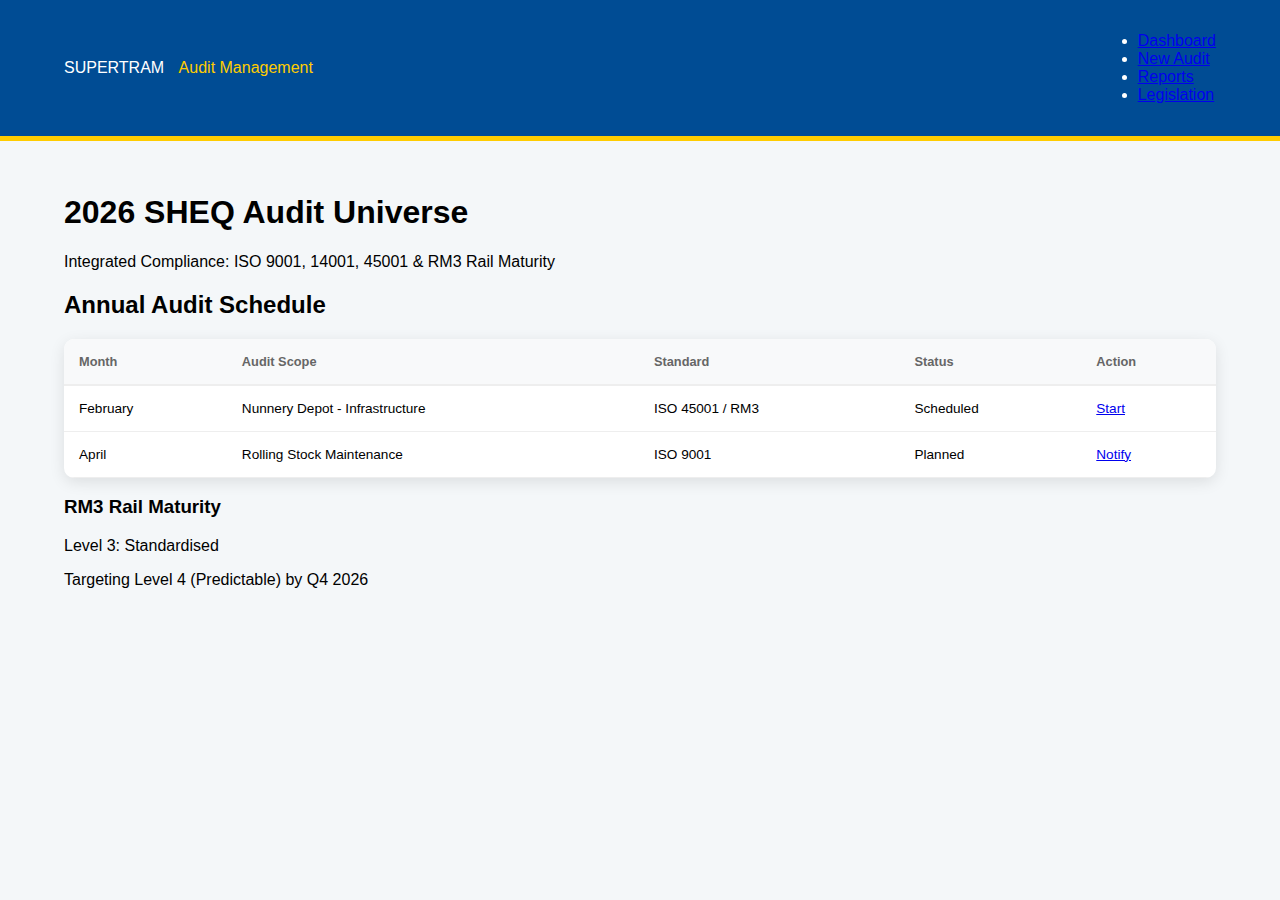
<file: index.html>
<!DOCTYPE html>
<html lang="en">
<head>
    <meta charset="UTF-8">
    <meta name="viewport" content="width=device-width, initial-scale=1.0">
    <title>SAMS v1 | Supertram SHEQ Portal</title>
    <link rel="stylesheet" href="style.css">
</head>
<body>
    <header>
        <div class="header-container">
            <div class="logo">SUPERTRAM <span class="sub-logo">Audit Management</span></div>
            <nav>
                <ul>
                    <li><a href="index.html" class="active">Dashboard</a></li>
                    <li><a href="audit.html">New Audit</a></li>
                    <li><a href="reports.html">Reports</a></li>
                    <li><a href="legislation.html">Legislation</a></li>
                </ul>
            </nav>
        </div>
    </header>

    <main>
        <section class="hero">
            <h1>2026 SHEQ Audit Universe</h1>
            <p>Integrated Compliance: ISO 9001, 14001, 45001 & RM3 Rail Maturity</p>
        </section>

        <section class="schedule-section">
            <h2>Annual Audit Schedule</h2>
            <div class="table-container">
                <table>
                    <thead>
                        <tr>
                            <th>Month</th>
                            <th>Audit Scope</th>
                            <th>Standard</th>
                            <th>Status</th>
                            <th>Action</th>
                        </tr>
                    </thead>
                    <tbody>
                        <tr>
                            <td>February</td>
                            <td>Nunnery Depot - Infrastructure</td>
                            <td>ISO 45001 / RM3</td>
                            <td><span class="badge pending">Scheduled</span></td>
                            <td><a href="audit.html" class="small-btn">Start</a></td>
                        </tr>
                        <tr>
                            <td>April</td>
                            <td>Rolling Stock Maintenance</td>
                            <td>ISO 9001</td>
                            <td><span class="badge">Planned</span></td>
                            <td><a href="#" class="small-btn disabled">Notify</a></td>
                        </tr>
                    </tbody>
                </table>
            </div>
        </section>

        <div class="dashboard-grid">
            <div class="card rm3-card">
                <h3>RM3 Rail Maturity</h3>
                <div class="maturity-badge">Level 3: Standardised</div>
                <p>Targeting Level 4 (Predictable) by Q4 2026</p>
            </div>
        </div>
    </main>
</body>
</html>
</file>
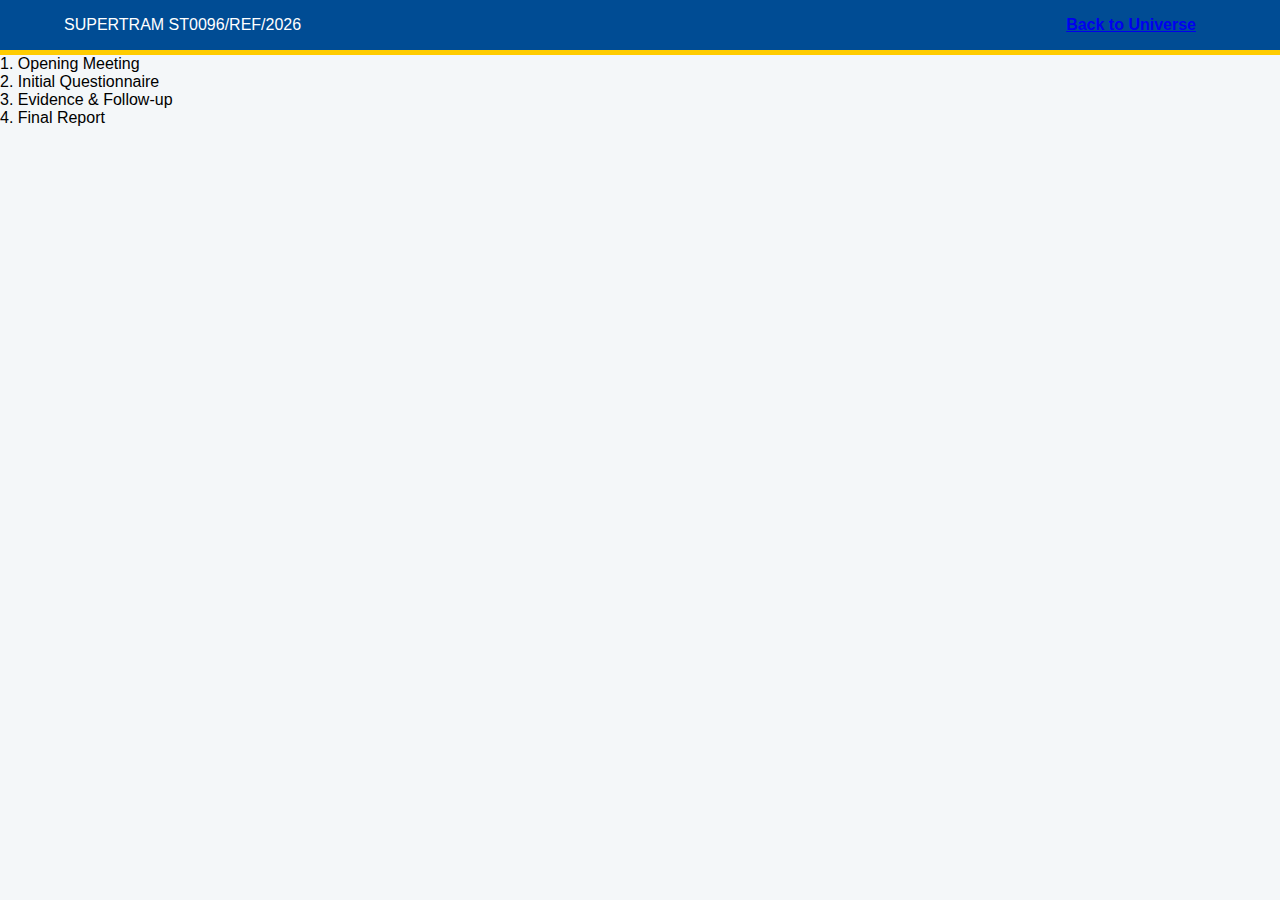
<file: audit-engine.html>
<!DOCTYPE html>
<html lang="en">
<head>
    <meta charset="UTF-8">
    <title>SAMS v1 | Audit Execution Engine</title>
    <link rel="stylesheet" href="style.css">
</head>
<body onload="initAuditExecution()">
    <header>
        <div class="header-container">
            <div class="logo">SUPERTRAM <span id="display-ref">ST0096/REF/2026</span></div>
            <nav><a href="index.html" class="btn secondary-btn">Back to Universe</a></nav>
        </div>
    </header>

    <div class="workflow-stepper">
        <div class="step" id="step-nav-1">1. Opening Meeting</div>
        <div class="step" id="step-nav-2">2. Initial Questionnaire</div>
        <div class="step" id="step-nav-3">3. Evidence & Follow-up</div>
        <div class="step" id="step-nav-4">4. Final Report</div>
    </div>

    <main id="execution-container">
        </main>

    <script src="app.js"></script>
</body>
</html>
</file>
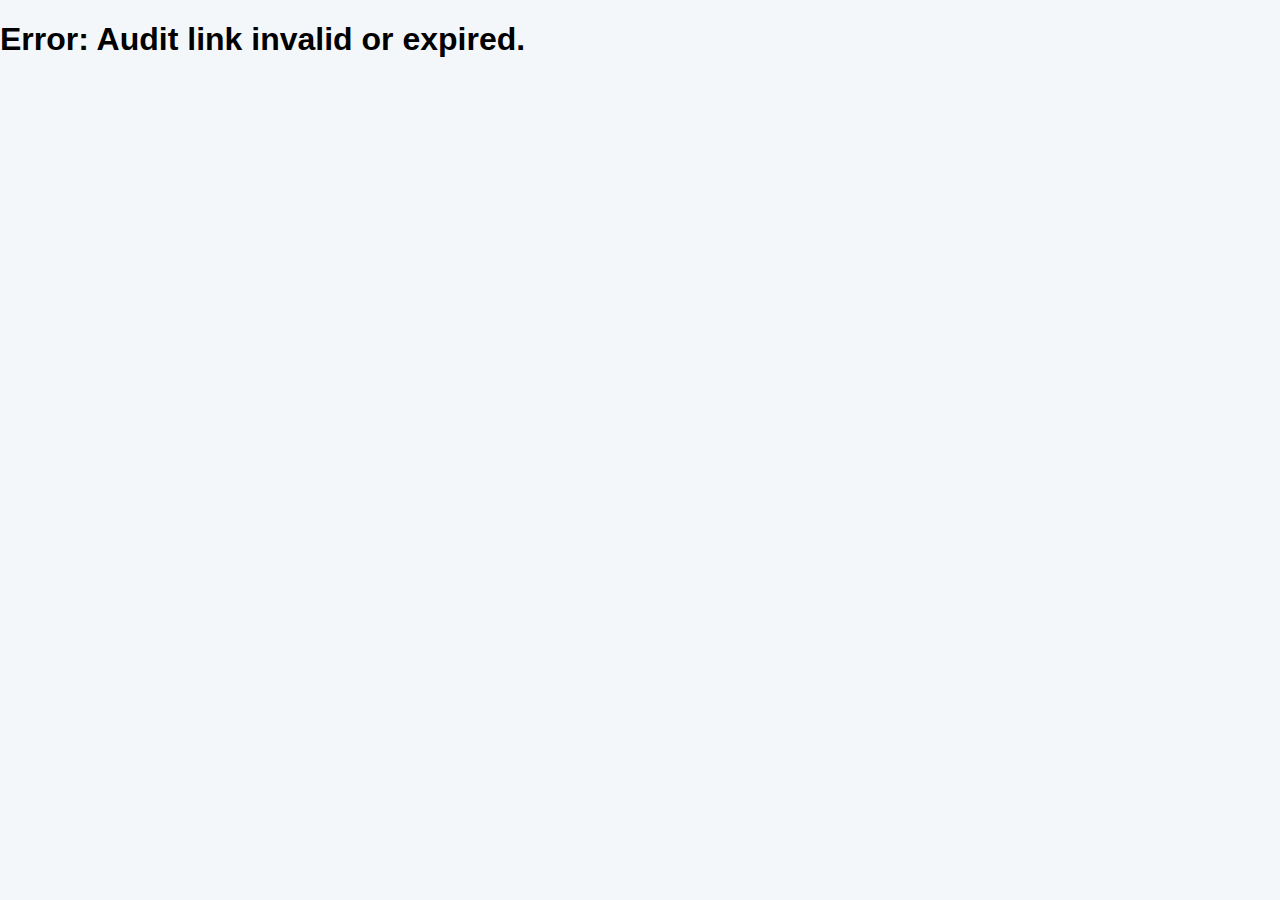
<file: auditee.html>
<!DOCTYPE html>
<html lang="en">
<head>
    <meta charset="UTF-8">
    <meta name="viewport" content="width=device-width, initial-scale=1.0">
    <title>SAMS v1 | Auditee Response Portal</title>
    <link rel="stylesheet" href="style.css">
    <style>
        .auditee-hero { background: linear-gradient(135deg, #004c94, #9b26b6); color: white; padding: 2rem; border-radius: 0 0 20px 20px; margin-bottom: 2rem; }
        .progress-container { position: sticky; top: 0; background: white; padding: 10px; z-index: 100; border-bottom: 2px solid #eee; }
        .save-banner { background: #fff3cd; padding: 10px; text-align: center; font-size: 0.9rem; border-radius: 8px; margin-bottom: 1rem; display: none; }
    </style>
</head>
<body onload="loadAuditeeTask()">
    <div class="auditee-hero">
        <h1>Supertram Compliance Task</h1>
        <p id="task-ref">Loading Audit Reference...</p>
    </div>

    <main>
        <div id="save-msg" class="save-banner">Changes saved locally to your device.</div>
        
        <section class="card">
            <h3>Instructions</h3>
            <p>Please provide honest, evidence-based answers. You can save your progress at any time. Once submitted, your auditor will review and request follow-up evidence if required.</p>
        </section>

        <form id="questionnaire-form">
            <div id="mandatory-section">
                <h3>Mandatory Compliance Questions</h3>
                </div>

            <div id="ai-section">
                <h3>Process Specific Questions</h3>
                </div>

            <div style="margin-top: 2rem; display: flex; gap: 10px;">
                <button type="button" onclick="saveProgress()" class="btn secondary-btn">Save Progress</button>
                <button type="button" onclick="submitTask()" class="btn primary-btn">Submit to Auditor</button>
            </div>
        </form>
    </main>

    <script>
        let currentAudit = null;

        function loadAuditeeTask() {
            const params = new URLSearchParams(window.location.search);
            const ref = params.get('ref');
            const data = JSON.parse(localStorage.getItem('supertram_audit_data')) || [];
            currentAudit = data.find(a => a.ref === ref);

            if (!currentAudit) {
                document.body.innerHTML = "<h1>Error: Audit link invalid or expired.</h1>";
                return;
            }

            document.getElementById('task-ref').innerText = currentAudit.ref;
            renderQuestions();
        }

        function renderQuestions() {
            // Mandatory Questions
            const mandatory = [
                { id: 'M1', q: "Does the business have a procedure and or policy for this specific process?", crit: "ISO 9001/14001/45001" },
                { id: 'M2', q: "Does the business have a Risk Assessment for this specific process?", crit: "ISO 45001 / RM3" },
                { id: 'M3', q: "Do you feel the relevant staff have received suitable information, instruction and training?", crit: "Competence Management" }
            ];

            const manContainer = document.getElementById('mandatory-section');
            manContainer.innerHTML += mandatory.map(q => `
                <div class="audit-item">
                    <small>${q.crit}</small>
                    <p><strong>${q.q}</strong></p>
                    <textarea id="ans-${q.id}" oninput="autoSave()">${currentAudit.responses[q.id] || ''}</textarea>
                </div>
            `).join('');

            // AI/Process Specific (Generating 5 per standard as requested)
            const aiContainer = document.getElementById('ai-section');
            const standards = ['ISO9001', 'ISO14001', 'ISO45001', 'RM3'];
            
            standards.forEach(std => {
                aiContainer.innerHTML += `<h4 style="color:var(--tram-blue); border-bottom:1px solid #ddd; margin-top:20px;">${std} Assessment</h4>`;
                for(let i=1; i<=5; i++) {
                    const qID = `${std}-${i}`;
                    aiContainer.innerHTML += `
                        <div class="audit-item">
                            <small>${std} Criteria</small>
                            <p>How does the ${currentAudit.title} process ensure compliance with ${std} sub-clause ${i}?</p>
                            <textarea id="ans-${qID}" oninput="autoSave()">${currentAudit.responses[qID] || ''}</textarea>
                        </div>
                    `;
                }
            });
        }

        function autoSave() {
            const inputs = document.querySelectorAll('textarea');
            inputs.forEach(input => {
                const id = input.id.replace('ans-', '');
                currentAudit.responses[id] = input.value;
            });
            
            const data = JSON.parse(localStorage.getItem('supertram_audit_data'));
            const idx = data.findIndex(a => a.ref === currentAudit.ref);
            data[idx] = currentAudit;
            localStorage.setItem('supertram_audit_data', JSON.stringify(data));
            
            document.getElementById('save-msg').style.display = 'block';
            setTimeout(() => { document.getElementById('save-msg').style.display = 'none'; }, 2000);
        }

        function submitTask() {
            alert("Questionnaire submitted. The status of ST0096 has been updated for the auditor.");
            window.location.reload();
        }
    </script>
</body>
</html>
</file>
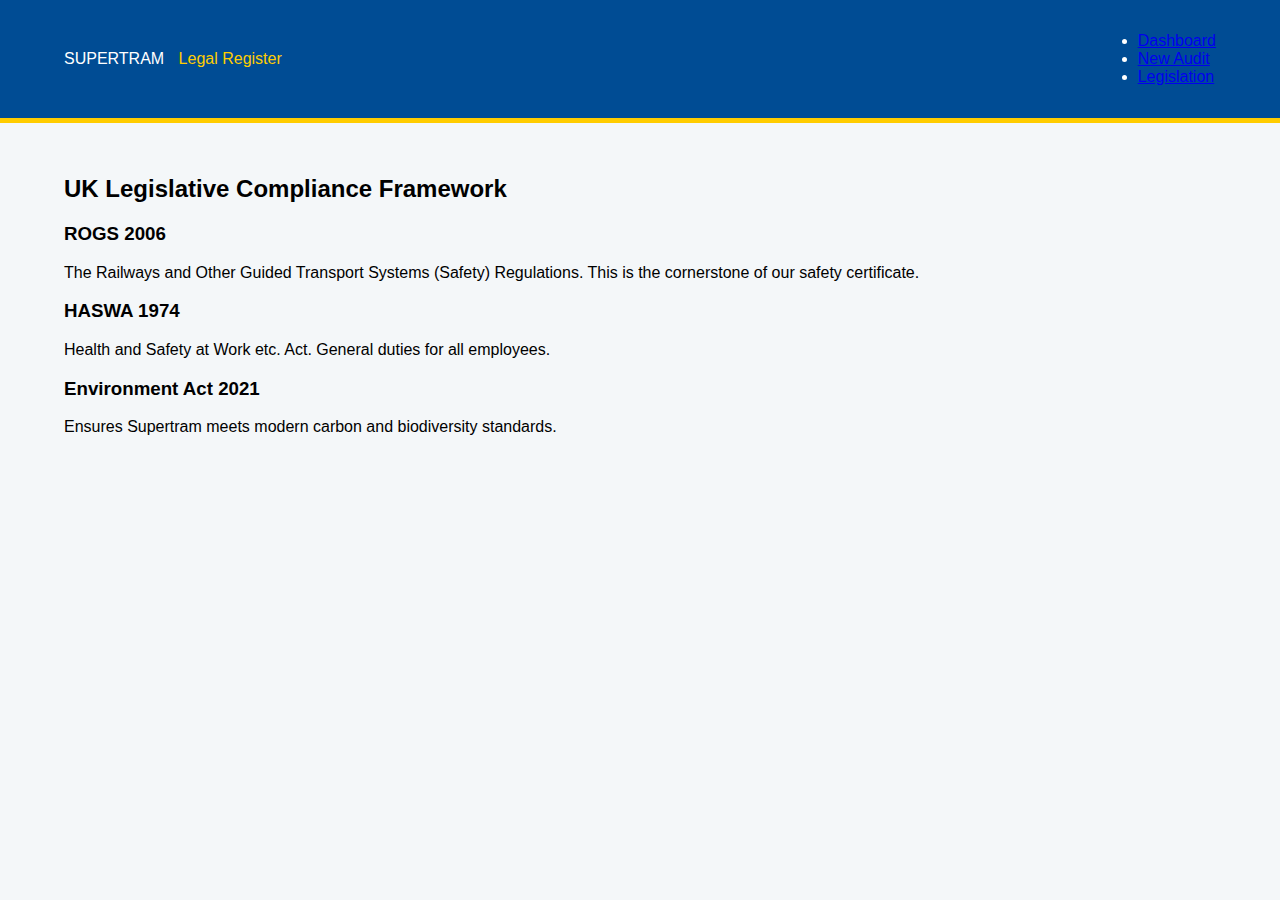
<file: legislation.html>
<!DOCTYPE html>
<html lang="en">
<head>
    <meta charset="UTF-8">
    <meta name="viewport" content="width=device-width, initial-scale=1.0">
    <title>SAMS v1 | UK Rail Legislation</title>
    <link rel="stylesheet" href="style.css">
</head>
<body>
    <header>
        <div class="header-container">
            <div class="logo">SUPERTRAM <span class="sub-logo">Legal Register</span></div>
            <nav>
                <ul>
                    <li><a href="index.html">Dashboard</a></li>
                    <li><a href="audit.html">New Audit</a></li>
                    <li><a href="legislation.html" class="active">Legislation</a></li>
                </ul>
            </nav>
        </div>
    </header>

    <main>
        <h2>UK Legislative Compliance Framework</h2>
        <div class="leg-grid">
            <div class="card">
                <h3>ROGS 2006</h3>
                <p>The Railways and Other Guided Transport Systems (Safety) Regulations. This is the cornerstone of our safety certificate.</p>
            </div>
            <div class="card">
                <h3>HASWA 1974</h3>
                <p>Health and Safety at Work etc. Act. General duties for all employees.</p>
            </div>
            <div class="card">
                <h3>Environment Act 2021</h3>
                <p>Ensures Supertram meets modern carbon and biodiversity standards.</p>
            </div>
        </div>
    </main>
</body>
</html>
</file>
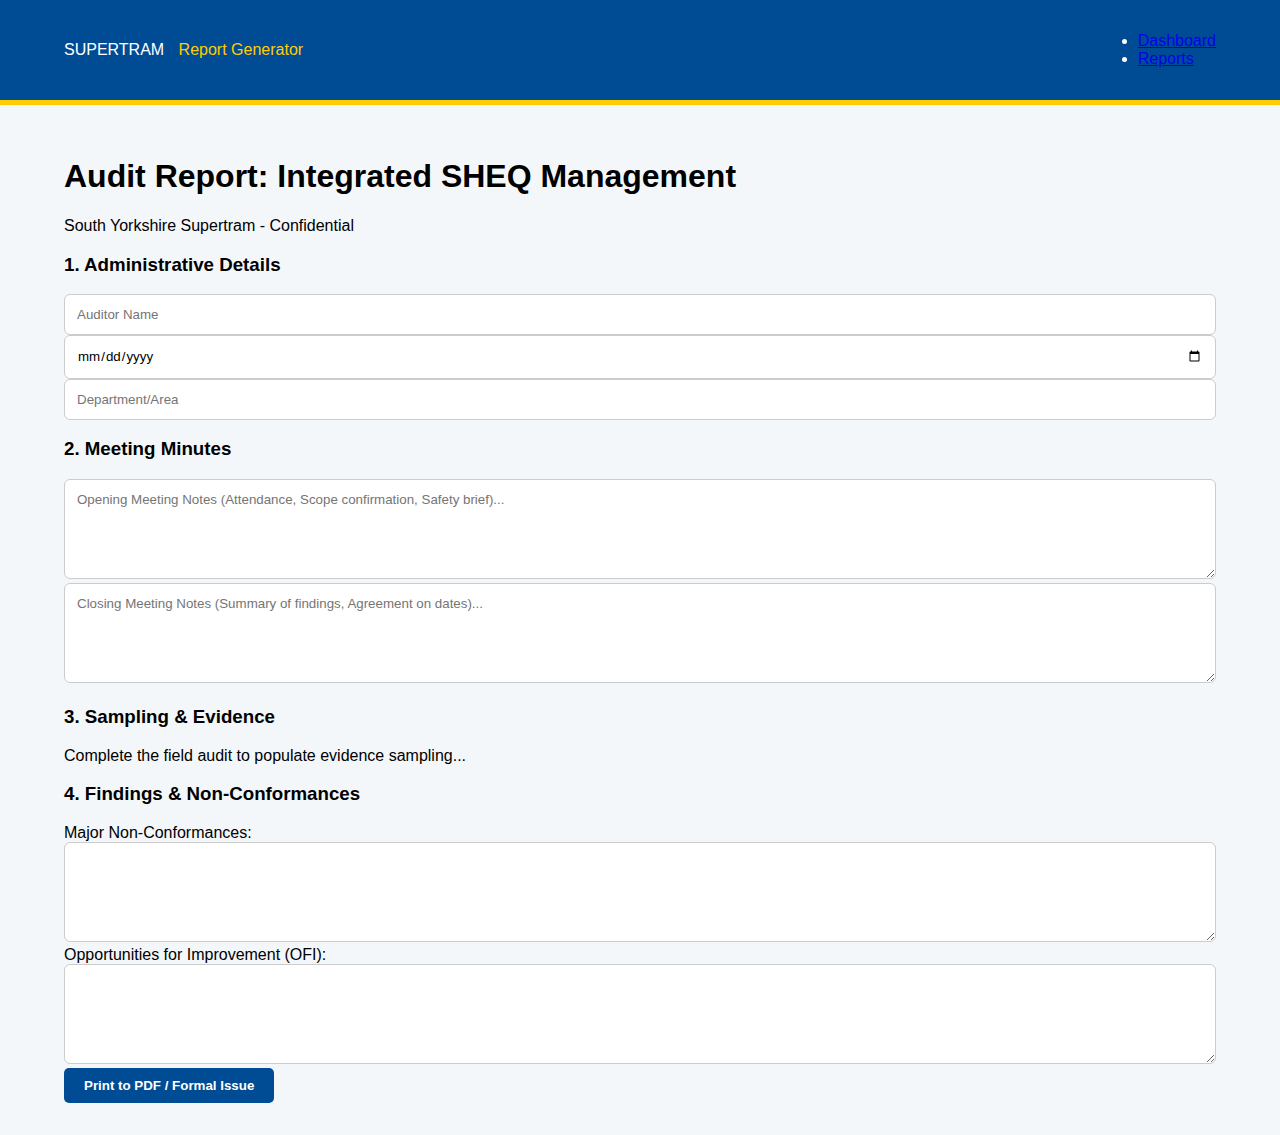
<file: reports.html>
<!DOCTYPE html>
<html lang="en">
<head>
    <meta charset="UTF-8">
    <title>SAMS v1 | Audit Reporting</title>
    <link rel="stylesheet" href="style.css">
</head>
<body>
    <header class="no-print">
        <div class="header-container">
            <div class="logo">SUPERTRAM <span class="sub-logo">Report Generator</span></div>
            <nav>
                <ul>
                    <li><a href="index.html">Dashboard</a></li>
                    <li><a href="reports.html" class="active">Reports</a></li>
                </ul>
            </nav>
        </div>
    </header>

    <main id="report-printable">
        <div class="report-header">
            <h1>Audit Report: Integrated SHEQ Management</h1>
            <p>South Yorkshire Supertram - Confidential</p>
        </div>

        <section class="report-section">
            <h3>1. Administrative Details</h3>
            <div class="input-grid">
                <input type="text" placeholder="Auditor Name" id="auditor">
                <input type="date" id="auditDate">
                <input type="text" placeholder="Department/Area" id="dept">
            </div>
        </section>

        <section class="report-section">
            <h3>2. Meeting Minutes</h3>
            <textarea placeholder="Opening Meeting Notes (Attendance, Scope confirmation, Safety brief)..." id="openMeeting"></textarea>
            <textarea placeholder="Closing Meeting Notes (Summary of findings, Agreement on dates)..." id="closeMeeting"></textarea>
        </section>

        <section class="report-section">
            <h3>3. Sampling & Evidence</h3>
            <div id="evidence-summary">
                <p class="placeholder-text">Complete the field audit to populate evidence sampling...</p>
            </div>
        </section>

        <section class="report-section">
            <h3>4. Findings & Non-Conformances</h3>
            <div class="finding-box">
                <label>Major Non-Conformances:</label>
                <textarea id="majorNC"></textarea>
                <label>Opportunities for Improvement (OFI):</label>
                <textarea id="ofis"></textarea>
            </div>
        </section>

        <div class="no-print">
            <button class="btn primary-btn" onclick="window.print()">Print to PDF / Formal Issue</button>
        </div>
    </main>
</body>
</html>
</file>
<file: style.css>
:root { --tram-blue: #004c94; --tram-yellow: #ffcc00; --bg: #f4f7f9; }
body { font-family: 'Segoe UI', sans-serif; margin: 0; background: var(--bg); }
.header-container { background: var(--tram-blue); color: white; padding: 1rem 5%; border-bottom: 5px solid var(--tram-yellow); display: flex; justify-content: space-between; align-items: center; }
.sub-logo { color: var(--tram-yellow); font-weight: 300; margin-left: 10px; }
main { padding: 2rem 5%; }
.stats-bar { display: flex; gap: 20px; margin-bottom: 2rem; }
.stat { background: white; padding: 15px 25px; border-radius: 8px; font-weight: bold; box-shadow: 0 2px 5px rgba(0,0,0,0.05); text-align: center; }
.table-container { background: white; border-radius: 10px; overflow-x: auto; box-shadow: 0 4px 15px rgba(0,0,0,0.1); }
table { width: 100%; border-collapse: collapse; }
th { background: #f8f9fa; padding: 15px; text-align: left; font-size: 0.8rem; color: #666; border-bottom: 2px solid #eee; }
td { padding: 15px; border-bottom: 1px solid #eee; font-size: 0.85rem; vertical-align: top; }
.status-pill { padding: 5px 12px; border-radius: 20px; font-size: 0.7rem; font-weight: bold; text-transform: uppercase; }
.planned { background: #eee; color: #666; }
.open { background: #d1fae5; color: #065f46; border: 1px solid #10b981; }
.overdue { background: #fee2e2; color: #991b1b; border: 1px solid #ef4444; }
.closed { background: #e0f2fe; color: #075985; }
.action-zone { display: flex; gap: 5px; align-items: center; }
.action-btn { font-size: 0.7rem; padding: 6px 12px; border: 1px solid #004c94; background: #fff; cursor: pointer; text-decoration: none; color: #004c94; border-radius: 4px; font-weight: bold; }
.action-btn.view { background: #004c94; color: #fff; }
.delete-btn { background: none; border: none; color: #d63031; cursor: pointer; font-size: 1rem; }
.modal { display: none; position: fixed; top: 0; left: 0; width: 100%; height: 100%; background: rgba(0,0,0,0.5); align-items: center; justify-content: center; z-index: 100; }
.modal-content { background: white; padding: 30px; border-radius: 15px; width: 400px; }
.q-section { margin-bottom: 35px; }
.q-box { margin-bottom: 20px; }
.q-box label { display: block; margin-bottom: 8px; font-weight: bold; font-size: 0.9rem; }
textarea, input { width: 100%; padding: 12px; border: 1px solid #ccc; border-radius: 6px; box-sizing: border-box; font-family: inherit; }
textarea { height: 100px; resize: vertical; }
.btn { padding: 10px 20px; border: none; border-radius: 5px; cursor: pointer; font-weight: bold; }
.primary-btn { background: #004c94; color: white; }
</file>
